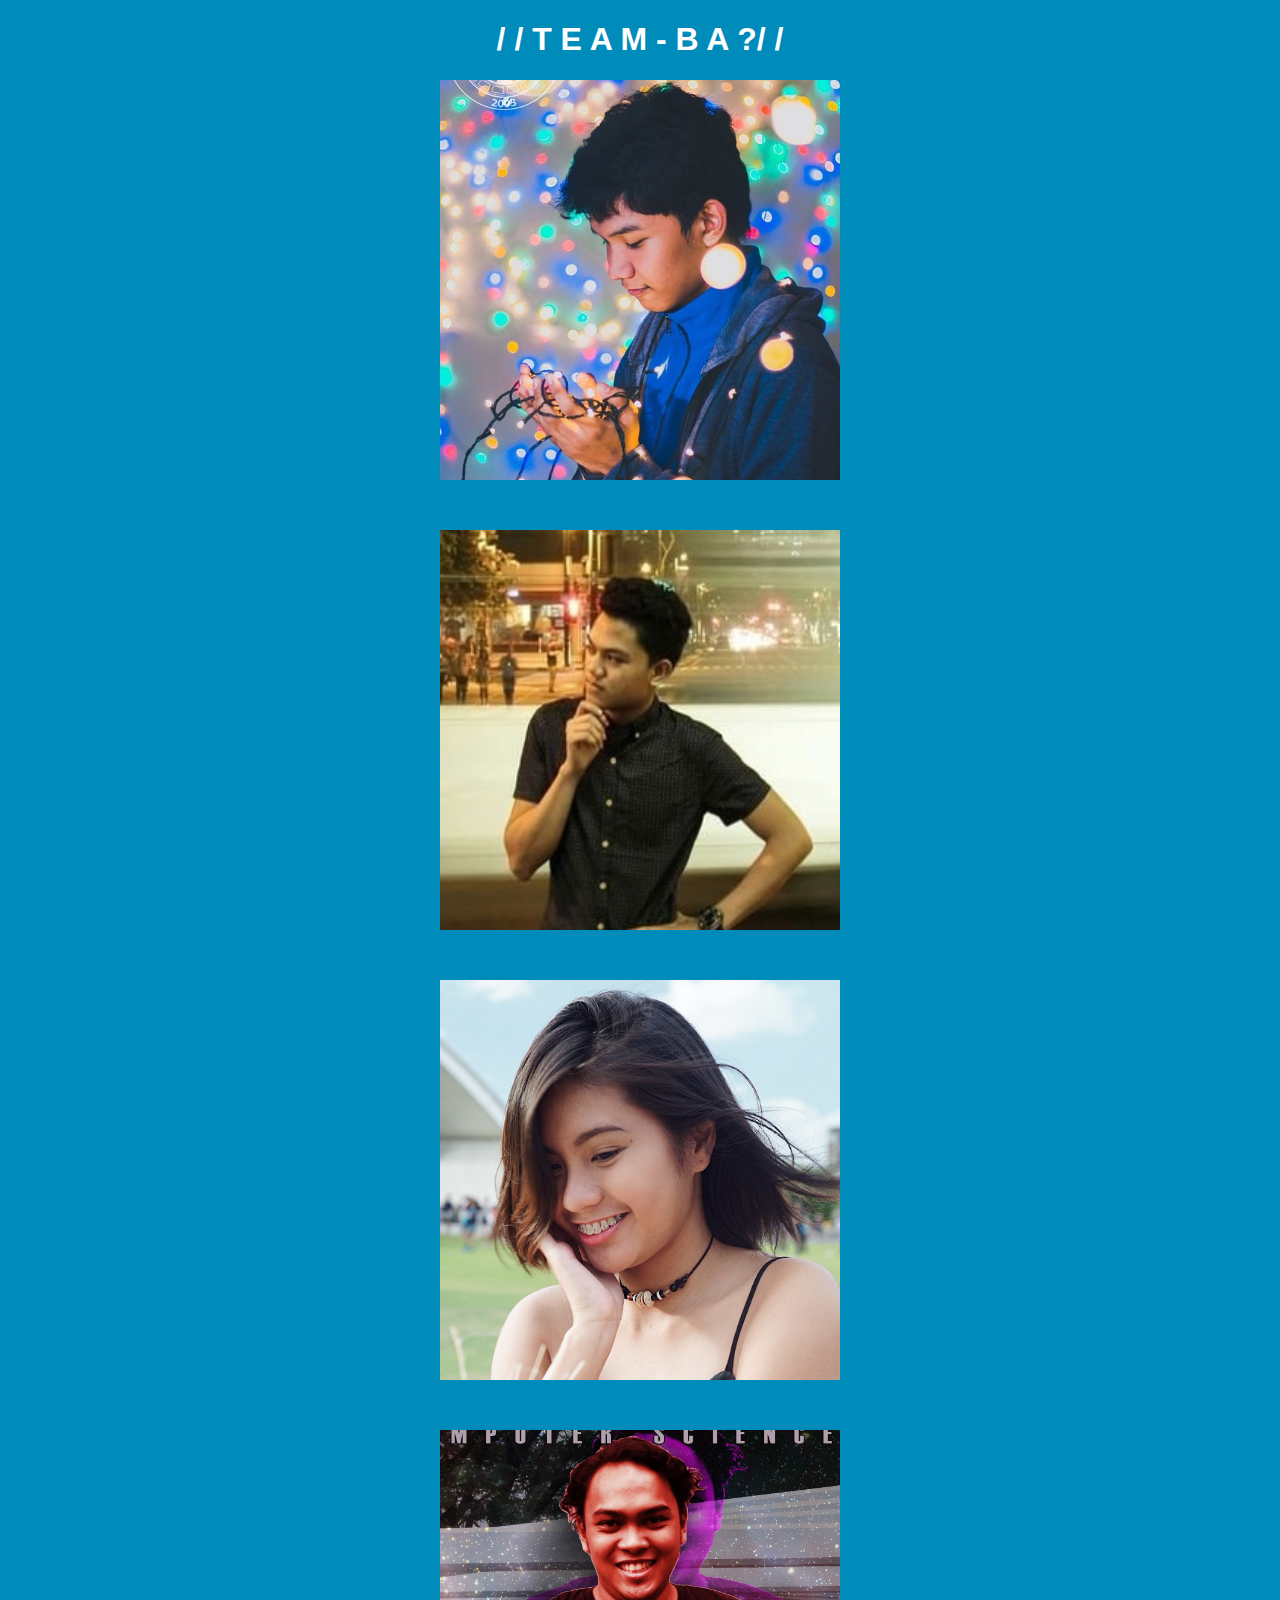
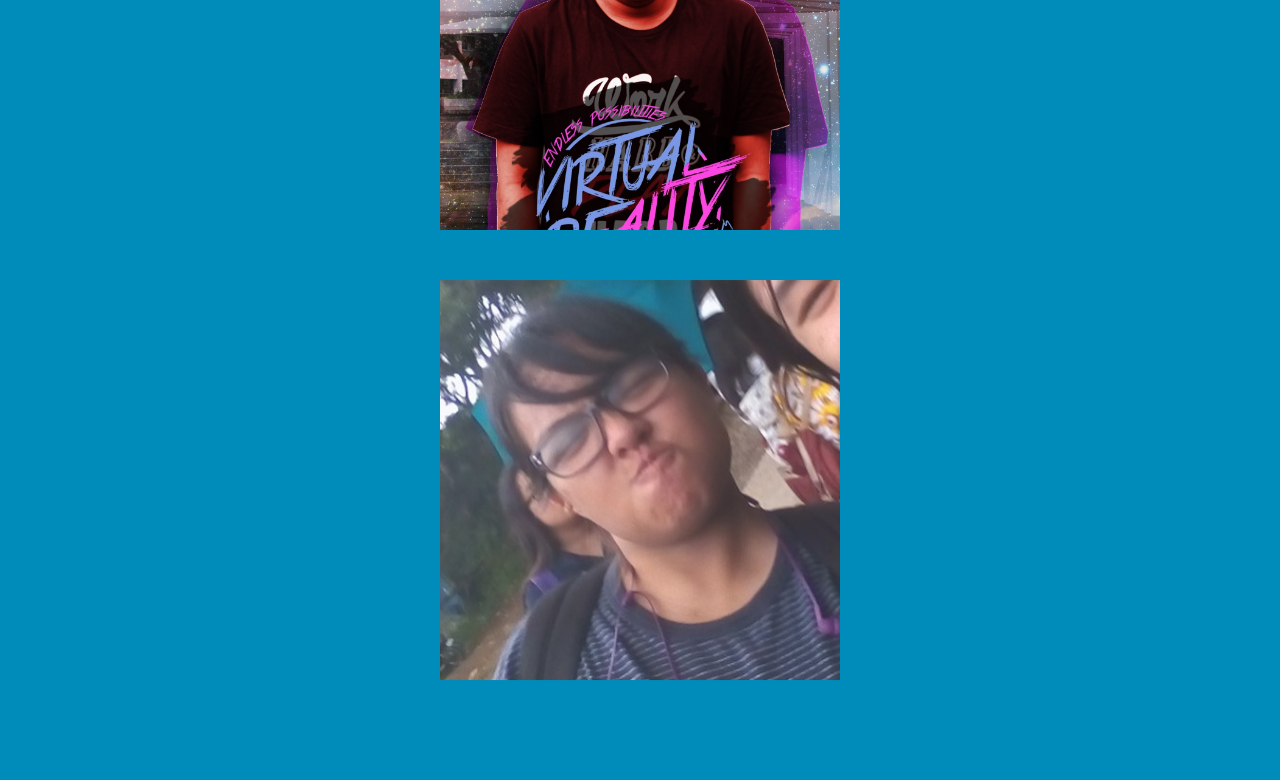
<file: index.html>
<!DOCTYPE html>
<html>

<head>
	<link rel="stylesheet" href="home.css">
	<title>
		Home
	</title>
</head>
<style>
.container1 {
    position: relative;
    width: 50%;
}

.image1 {
  opacity: 1;
  display: block;
  width: 400px;
  height: 400px;
  transition: .5s ease;
  backface-visibility: hidden;
  padding-bottom: 50px;
}

.middle1 {
  transition: .5s ease;
  opacity: 0;
  position: absolute;
  top: 50%;
  left: 50%;
  transform: translate(-50%, -50%);
  -ms-transform: translate(-50%, -50%)
}

.container1:hover .image1 {
  opacity: 0.3;
}

.container1:hover .middle1 {
  opacity: 1;
}

.text1 {
  background-color: #4CAF50;
  color: white;
  font-size: 16px;
  padding: 16px 32px;
}
.container2 {
    position: relative;
    width: 50%;
}

.image2 {
  opacity: 1;
  display: block;
  width: 400px;
  height: 400px;
  transition: .5s ease;
  backface-visibility: hidden;
  padding-bottom: 50px;
}

.middle2 {
  transition: .5s ease;
  opacity: 0;
  position: absolute;
  top: 50%;
  left: 50%;
  transform: translate(-50%, -50%);
  -ms-transform: translate(-50%, -50%)
}

.container2:hover .image2 {
  opacity: 0.3;
}

.container2:hover .middle2 {
  opacity: 1;
}

.text2 {
  background-color: #4CAF50;
  color: white;
  font-size: 16px;
  padding: 16px 32px;
}

.container3 {
    position: relative;
    width: 50%;
}

.image3 {
  opacity: 1;
  display: block;
  width: 400px;
  height: 400px;
  transition: .5s ease;
  backface-visibility: hidden;
  padding-bottom: 50px;
}

.middle3 {
  transition: .5s ease;
  opacity: 0;
  position: absolute;
  top: 50%;
  left: 50%;
  transform: translate(-50%, -50%);
  -ms-transform: translate(-50%, -50%)
}

.container3:hover .image3 {
  opacity: 0.3;
}

.container3:hover .middle3 {
  opacity: 1;
}

.text3 {
  background-color: #4CAF50;
  color: white;
  font-size: 16px;
  padding: 16px 32px;
}

.container4 {
    position: relative;
    width: 50%;
}

.image4 {
  opacity: 1;
  display: block;
  width: 400px;
  height: 400px;
  transition: .5s ease;
  backface-visibility: hidden;
  padding-bottom: 50px;
}

.middle4 {
  transition: .5s ease;
  opacity: 0;
  position: absolute;
  top: 50%;
  left: 50%;
  transform: translate(-50%, -50%);
  -ms-transform: translate(-50%, -50%)
}

.container4:hover .image4 {
  opacity: 0.3;
}

.container4:hover .middle4 {
  opacity: 1;
}

.text4 {
  background-color: #4CAF50;
  color: white;
  font-size: 16px;
  padding: 16px 32px;
}


.container5 {
    position: relative;
    width: 50%;
}

.image5 {
  opacity: 1;
  display: block;
  width: 400px;
  height: 400px;
  transition: .5s ease;
  backface-visibility: hidden;
  padding-bottom: 50px;
}

.middle5 {
  transition: .5s ease;
  opacity: 0;
  position: absolute;
  top: 50%;
  left: 50%;
  transform: translate(-50%, -50%);
  -ms-transform: translate(-50%, -50%)
}

.container5:hover .image5 {
  opacity: 0.3;
}

.container5:hover .middle5 {
  opacity: 1;
}

.text5 {
  background-color: #4CAF50;
  color: white;
  font-size: 16px;
  padding: 16px 32px;
}

</style>



<body class= "body">
	<center>
		<h1 style="color:white; font-family: Verdana, Geneva, sans-serif;>">/ / T E A M - B A ?/ /</h1>
		
		<div class="container1">
		  <a href="fernandez/index.html"><img src="fernandez.jpg" alt="picture1" class="image1"></a>
  		  <div class="middle1">
    		<div class="text1">JY Fernandez</div>
  		  </div>
  	</div>
		  
		<div class="container2">
		 <a href="Saulo/index.html"><img src="saulo.jpg" alt="picture2" class="image2"></a>
  		  <div class="middle2">
    		<div class="text2">Marc Saulo</div>
  		  </div>
  	</div>
    <div class="container3">
     <a href="tisha/index.html"><img src="tisha.jpg" alt="picture3" class="image3"></a>
        <div class="middle3">
        <div class="text3">Tisha Ordona</div>
        </div>
    </div>
    <div class="container4">
      <a href="SOLOMON/index.html">
     <img src="Kapao.jpg" alt="picture4" class="image4">
        <div class="middle4">
        <div class="text4">kapao Solomon</div>
        </div>
    </div> 
	   <div class="container5">
		   <a href="ruz/index.html"><img src="meep.jpg" alt="picture5" class="image5"></a>
        <div class="middle5">
        <div class="text5">Julyan Ruz</div>
        </div>
    </div> 
  	</div>
		<p style="color:white; font-family: Verdana, Geneva, sans-serif;>  line-height: 150%;">	
			<br>
			
		</p>
	</center>
</body>
</html>
</file>
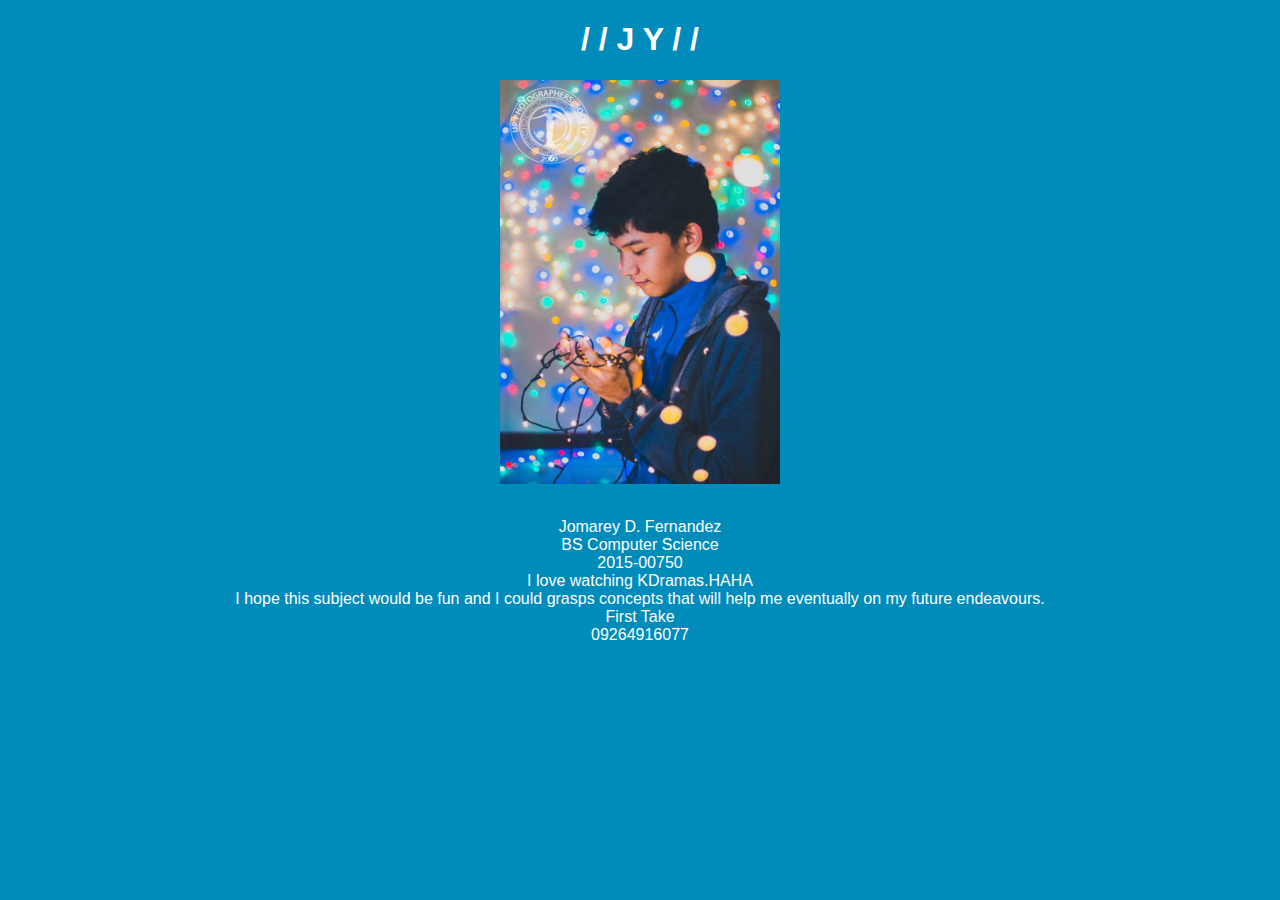
<file: fernandez/index.html>
<!DOCTYPE html>
<html>

<head>
	<link rel="stylesheet" href="fernandez0.css">
	<title>
		About
	</title>
</head>

<body class= "body">
	<center>
		<h1 style="color:white; font-family: Verdana, Geneva, sans-serif;>">/ / J Y / /</h1>
		
		<div class="container">
		  <img src="fernandez0.jpg" alt="picture" class="image">
  		  <div class="overlay">
    	  	<div class="text">Annyeong! I'm JY Fernandez</div>
  		  </div>
		</div>
		<p style="color:white; font-family: Verdana, Geneva, sans-serif;>  line-height: 150%;">	
			<br>
			Jomarey D. Fernandez <br>
			BS Computer Science <br>
			2015-00750 <br>
			I love watching KDramas.HAHA<br>
			I hope this subject would be fun and I could grasps concepts that will help me eventually on my future endeavours.<br>
			First Take<br>
			09264916077<br>
		</p>
	</center>
</body>
</html>
</file>
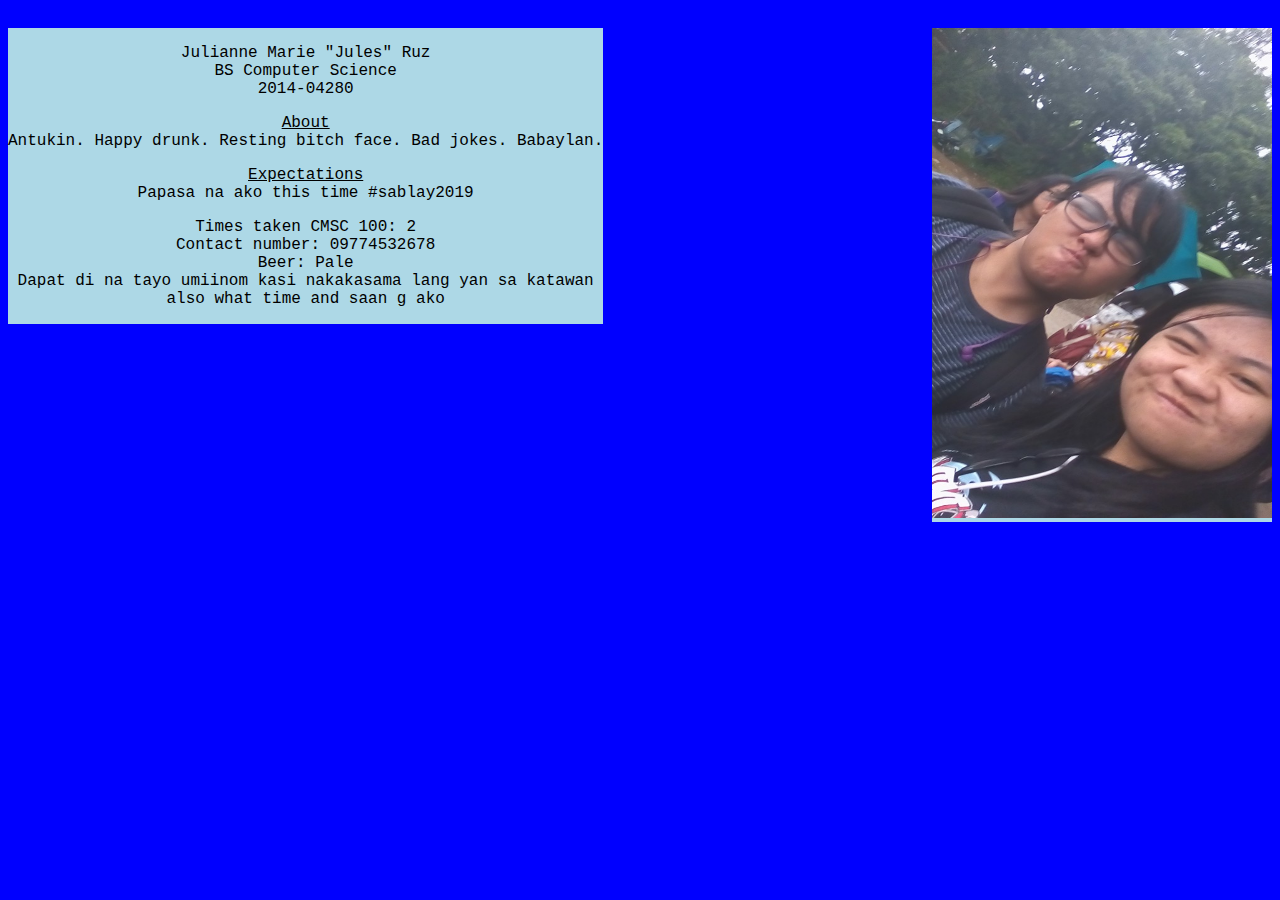
<file: ruz/index.html>
<!DOCTYPE html>
<html>
<head>
	<link rel="stylesheet" href="index.css">
	<title>Profile Page</title>
</head>
<body>
	<!--<div class="main"> -->
		<div class="info">
			<p class="basic">
				Julianne Marie "Jules" Ruz<br>
				BS Computer Science<br>
				2014-04280<br>
			</p>
			<p class="about">
				<u>About</u><br>
				Antukin. Happy drunk. Resting bitch face. Bad jokes. Babaylan.
			</p>
			<p class="expectations">
				<u>Expectations</u><br>
				Papasa na ako this time #sablay2019
			</p>
			<p class="details">
				Times taken CMSC 100: 2<br>
				Contact number: 09774532678<br>
				Beer: Pale<br>

				Dapat di na tayo umiinom kasi nakakasama lang yan sa katawan<br>
				also what time and saan g ako
			</p>
		</div>
		<div class="peys">
			<img src="meep.jpg" href= "" alt="peys" style="width:340px;height:490px">
		</div>
	<!-- </div> -->
</body>
</html>
</file>
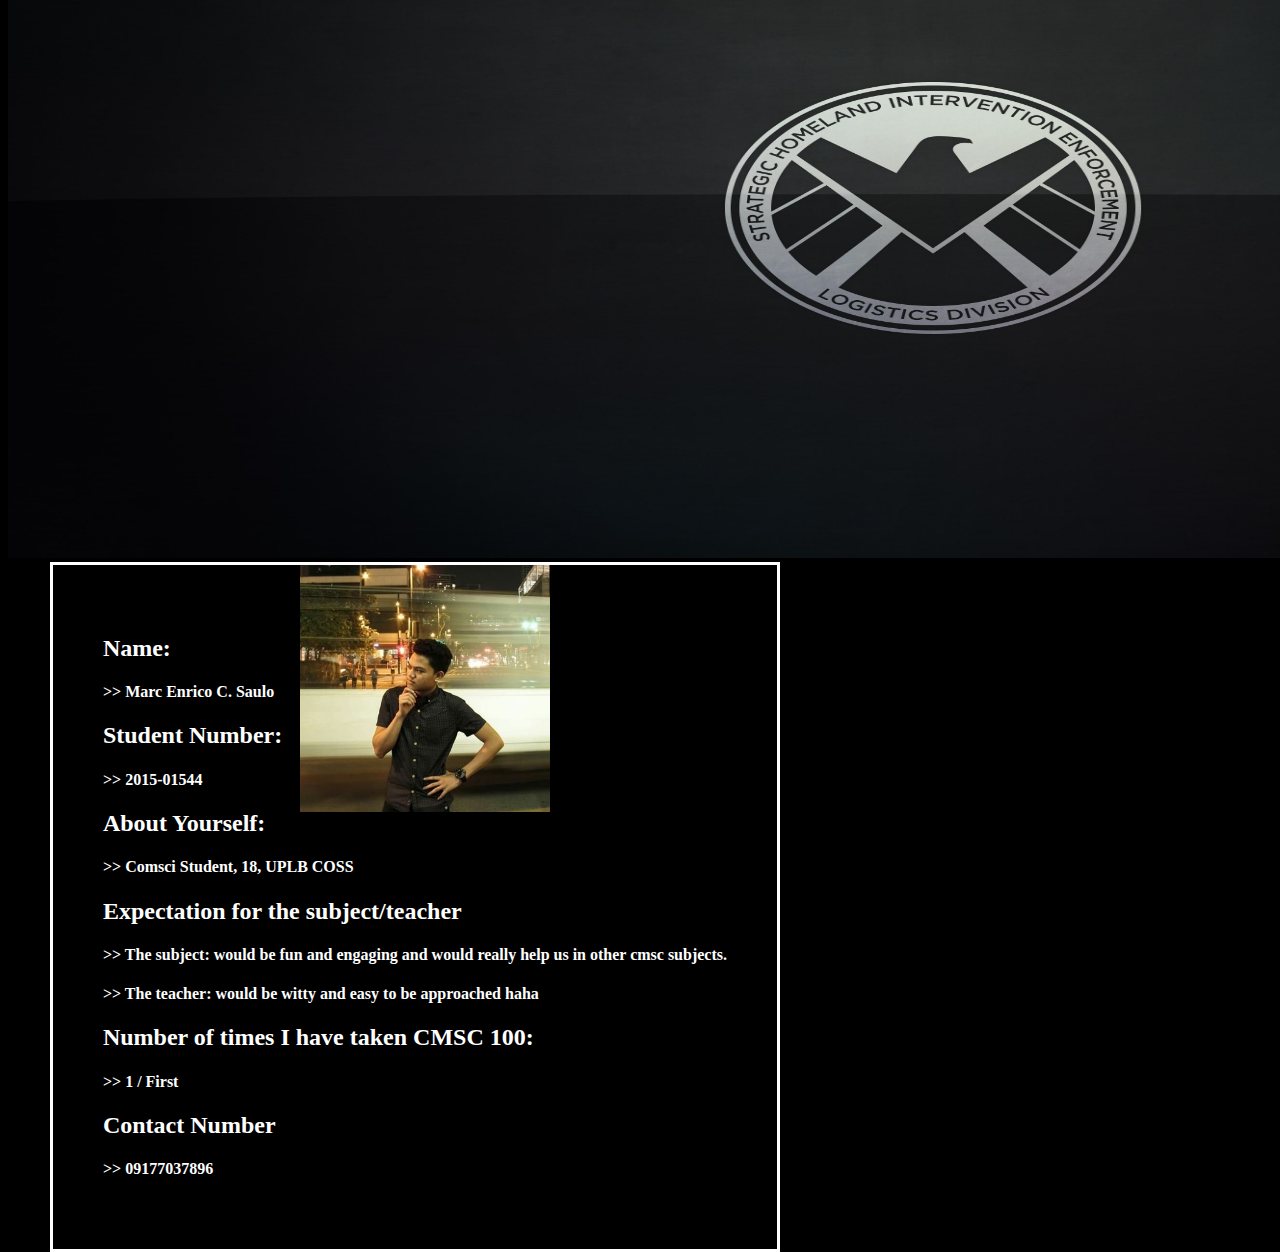
<file: Saulo/index.html>
<!DOCTYPE html>
<html>
<head>
      <link rel="stylesheet" href="Saulo.css">
</head>
<title> Profile Page </title>
<body>
     <!--  <ul>
            <li><a href="">HOME</a></li>
            <li><a href="">STUFF</a></li>
      </ul> -->
      <div class = "shield">
      <img src="shield.jpg" alt="SHIELD" style="width:1850px;height:700px;">
      </div>
      <div class = "left">
      <img src="SAULO.jpg" alt="saulo" style="width:250px;height:250px;">
      </div>
      <div class = "right">
      <h2>Name:</h1>
      <h4>  >> Marc Enrico C. Saulo</h4> 

      <h2>Student Number:</h1>
      <h4>  >> 2015-01544</h4>

      <h2>About Yourself:</h1>
      <h4>  >> Comsci Student, 18, UPLB COSS</h4>

      <h2>Expectation for the subject/teacher</h1>
      <h4>  >> The subject: would be fun and engaging and would really help us in other cmsc subjects.</h4>
      <h4>  >> The teacher: would be witty and easy to be approached haha</h4>

      <h2>Number of times I have taken CMSC 100:</h1>
      <h4>  >> 1 / First</h4>

      <h2>Contact Number</h2>
      <h4>  >> 09177037896</h4>
      </div>
</body>
</html>
</file>
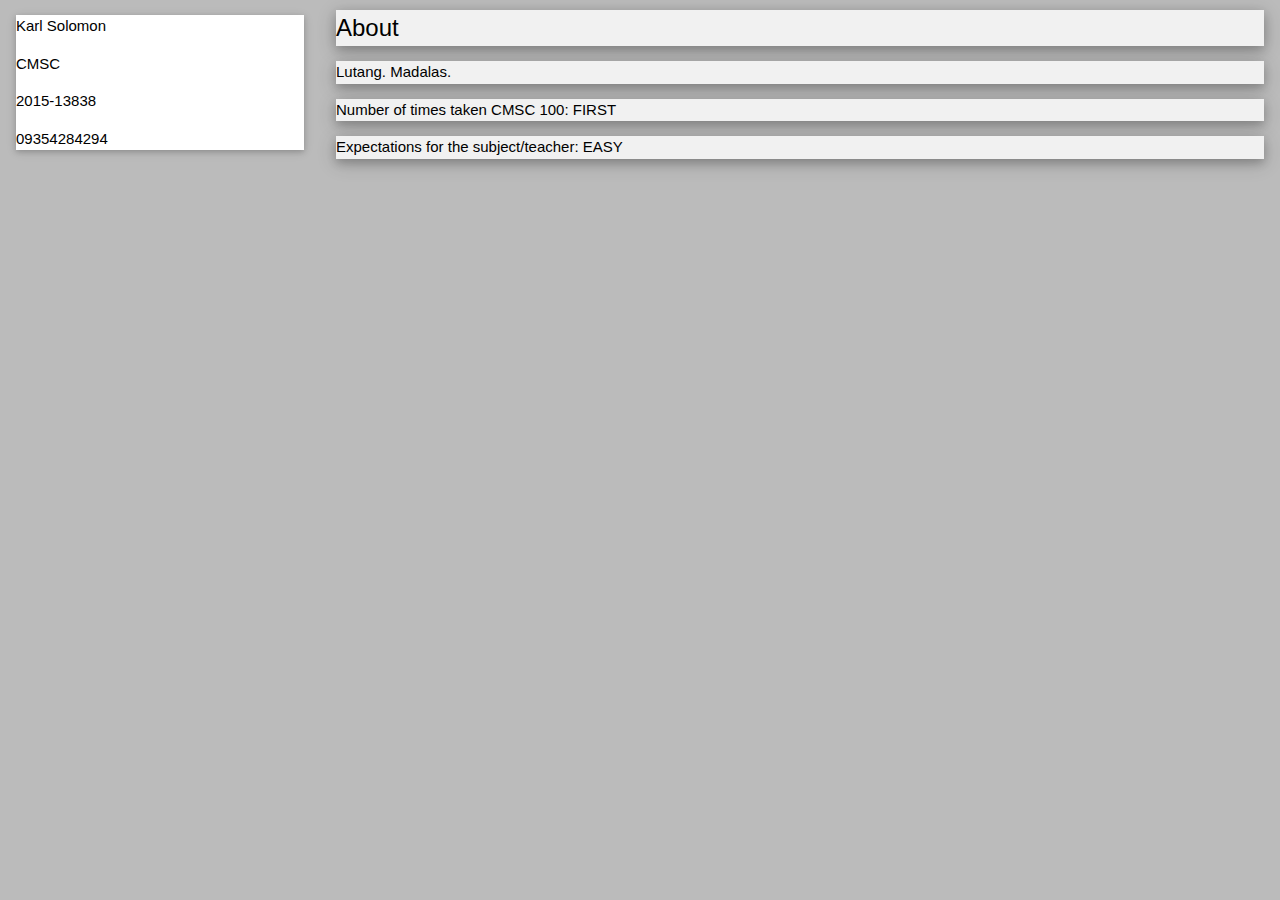
<file: SOLOMON/index.html>
<html>
<head>
	<link rel = "stylesheet" href="w3.css">
	<title>Profile Page</title>
</head>

<body class="w3-grey">

<div class="w3-quarter w3-container">
	<div class="w3-card-2 w3-white">
	<p>Karl Solomon</h2>
	<p>CMSC</p>
	<p>2015-13838</p>
	<p>09354284294</p>
	</div>
</div>

<div class="w3-container w3-threequarter">
	<div class="w3-card-4 w3-light-grey">
		<h3 class="w3-margin-right">About</h3>
	</div>
	<!-- <hr> -->
	<div class="w3-card-4 w3-light-grey">
	<p>Lutang. Madalas.</p>
	</div>

	<div class="w3-card-4 w3-light-grey">
		<p>Number of times taken CMSC 100: FIRST</p>
	</div>

	<div class="w3-card-4 w3-light-grey">
		<p>Expectations for the subject/teacher: EASY</p>
	</div>
</div>
</body>
</html>
</file>
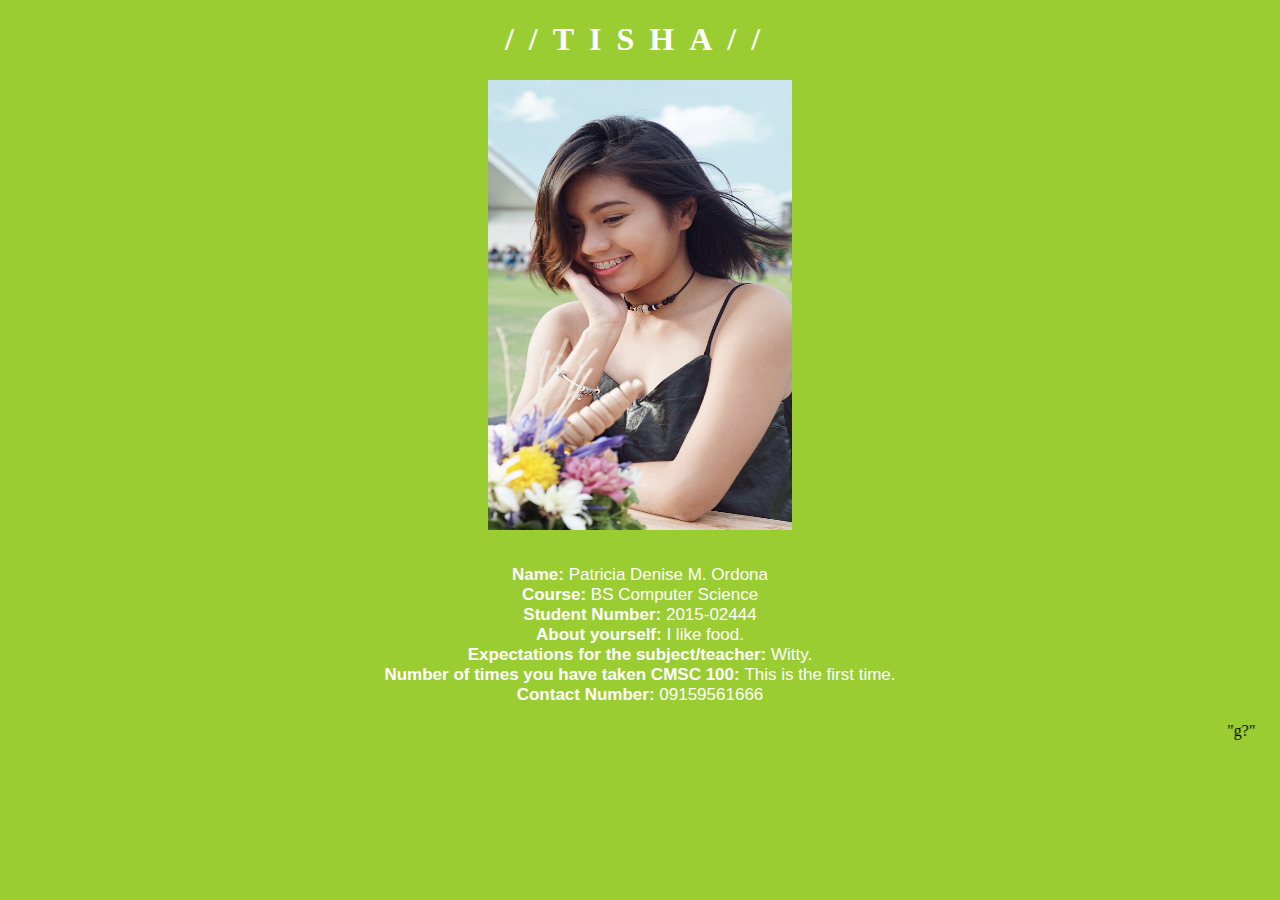
<file: tisha/index.html>
<!DOCTYPE html>
<html>
<head>
	<title> About </title>
	<link rel="stylesheet" type="text/css" href="tisha.css">

</head>
<body>
<h1>//TISHA//</h1>
<img src="tisha.jpg" alt="Tisha" style="width:304px;height:450px;"><br/>
<p>
<b>Name: </b> Patricia Denise M. Ordona<br/>
<b>Course: </b> BS Computer Science<br/>
<b>Student Number: </b> 2015-02444<br/>
<b>About yourself: </b> I like food.<br/>
<b>Expectations for the subject/teacher: </b> Witty.<br/>
<b>Number of times you have taken CMSC 100: </b> This is the first time.<br/>
<b>Contact Number: </b> 09159561666<br/>
</p>
<marquee>"g?"</marquee>
</body>
</html>
</file>
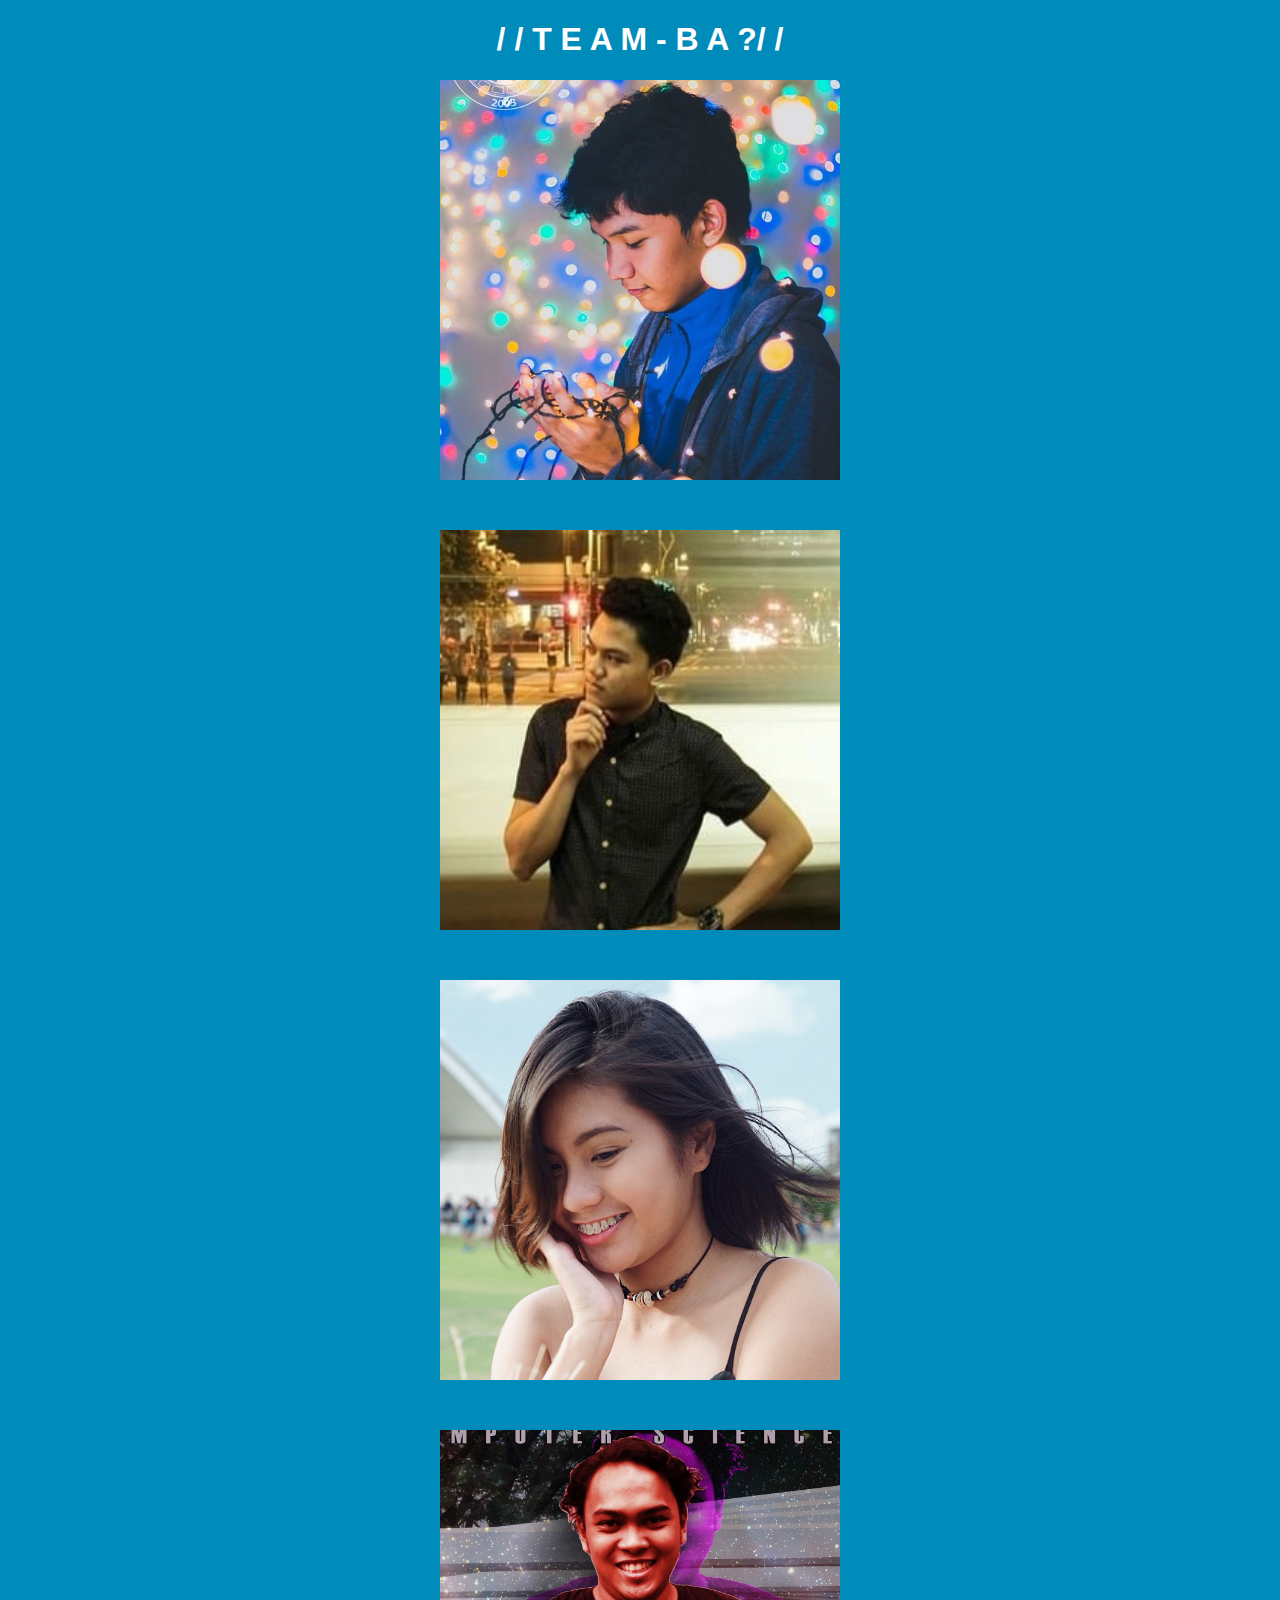
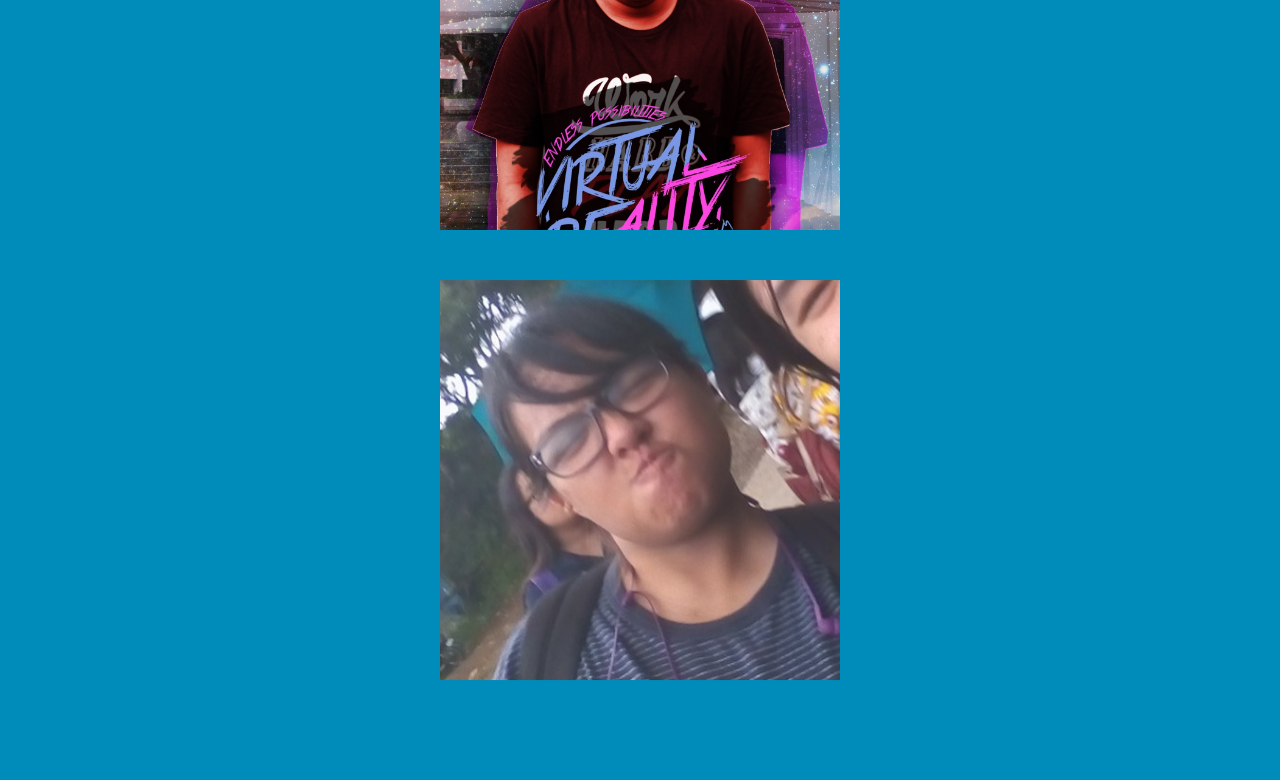
<file: home.html>
<!DOCTYPE html>
<html>

<head>
	<link rel="stylesheet" href="home.css">
	<title>
		Home
	</title>
</head>
<style>
.container1 {
    position: relative;
    width: 50%;
}

.image1 {
  opacity: 1;
  display: block;
  width: 400px;
  height: 400px;
  transition: .5s ease;
  backface-visibility: hidden;
  padding-bottom: 50px;
}

.middle1 {
  transition: .5s ease;
  opacity: 0;
  position: absolute;
  top: 50%;
  left: 50%;
  transform: translate(-50%, -50%);
  -ms-transform: translate(-50%, -50%)
}

.container1:hover .image1 {
  opacity: 0.3;
}

.container1:hover .middle1 {
  opacity: 1;
}

.text1 {
  background-color: #4CAF50;
  color: white;
  font-size: 16px;
  padding: 16px 32px;
}
.container2 {
    position: relative;
    width: 50%;
}

.image2 {
  opacity: 1;
  display: block;
  width: 400px;
  height: 400px;
  transition: .5s ease;
  backface-visibility: hidden;
  padding-bottom: 50px;
}

.middle2 {
  transition: .5s ease;
  opacity: 0;
  position: absolute;
  top: 50%;
  left: 50%;
  transform: translate(-50%, -50%);
  -ms-transform: translate(-50%, -50%)
}

.container2:hover .image2 {
  opacity: 0.3;
}

.container2:hover .middle2 {
  opacity: 1;
}

.text2 {
  background-color: #4CAF50;
  color: white;
  font-size: 16px;
  padding: 16px 32px;
}

.container3 {
    position: relative;
    width: 50%;
}

.image3 {
  opacity: 1;
  display: block;
  width: 400px;
  height: 400px;
  transition: .5s ease;
  backface-visibility: hidden;
  padding-bottom: 50px;
}

.middle3 {
  transition: .5s ease;
  opacity: 0;
  position: absolute;
  top: 50%;
  left: 50%;
  transform: translate(-50%, -50%);
  -ms-transform: translate(-50%, -50%)
}

.container3:hover .image3 {
  opacity: 0.3;
}

.container3:hover .middle3 {
  opacity: 1;
}

.text3 {
  background-color: #4CAF50;
  color: white;
  font-size: 16px;
  padding: 16px 32px;
}

.container4 {
    position: relative;
    width: 50%;
}

.image4 {
  opacity: 1;
  display: block;
  width: 400px;
  height: 400px;
  transition: .5s ease;
  backface-visibility: hidden;
  padding-bottom: 50px;
}

.middle4 {
  transition: .5s ease;
  opacity: 0;
  position: absolute;
  top: 50%;
  left: 50%;
  transform: translate(-50%, -50%);
  -ms-transform: translate(-50%, -50%)
}

.container4:hover .image4 {
  opacity: 0.3;
}

.container4:hover .middle4 {
  opacity: 1;
}

.text4 {
  background-color: #4CAF50;
  color: white;
  font-size: 16px;
  padding: 16px 32px;
}


.container5 {
    position: relative;
    width: 50%;
}

.image5 {
  opacity: 1;
  display: block;
  width: 400px;
  height: 400px;
  transition: .5s ease;
  backface-visibility: hidden;
  padding-bottom: 50px;
}

.middle5 {
  transition: .5s ease;
  opacity: 0;
  position: absolute;
  top: 50%;
  left: 50%;
  transform: translate(-50%, -50%);
  -ms-transform: translate(-50%, -50%)
}

.container5:hover .image5 {
  opacity: 0.3;
}

.container5:hover .middle5 {
  opacity: 1;
}

.text5 {
  background-color: #4CAF50;
  color: white;
  font-size: 16px;
  padding: 16px 32px;
}

</style>



<body class= "body">
	<center>
		<h1 style="color:white; font-family: Verdana, Geneva, sans-serif;>">/ / T E A M - B A ?/ /</h1>
		
		<div class="container1">
		  <img src="fernandez.jpg" alt="picture1" class="image1">
  		  <div class="middle1">
    		<div class="text1">JY Fernandez</div>
  		  </div>
  	</div>
		  
		<div class="container2">
		 <img src="saulo.jpg" alt="picture2" class="image2">
  		  <div class="middle2">
    		<div class="text2">Marc Saulo</div>
  		  </div>
  	</div>
    <div class="container3">
     <img src="tisha.jpg" alt="picture3" class="image3">
        <div class="middle3">
        <div class="text3">Tisha Ordona</div>
        </div>
    </div>
    <div class="container4">
     <img src="Kapao.jpg" alt="picture4" class="image4">
        <div class="middle4">
        <div class="text4">kapao Solomon</div>
        </div>
    </div> 
	   <div class="container5">
     <img src="meep.jpg" alt="picture5" class="image5">
        <div class="middle5">
        <div class="text5">Julyan Ruz</div>
        </div>
    </div> 
  	</div>
		<p style="color:white; font-family: Verdana, Geneva, sans-serif;>  line-height: 150%;">	
			<br>
			
		</p>
	</center>
</body>
</html>
</file>
<file: home.css>
.body{
	background-color: #008CBA;"
	font-family: verdana;>
	color: white;
}
.content{
	font-family: verdana;>
	color: white;
}
.container {
  position: relative;
  width: 280px;
  height: 404px;
}

.image {
  display: block;
  width:280px;
  height:404px
}

.overlay {
  position: absolute;
  bottom: 0;
  left: 0;
  right: 0;
  background-color: white;
  overflow: hidden;
  width: 100%;
  height: 0;
  transition: .5s ease;

}

.container:hover .overlay {
  opacity: 60%;
  height: 100%;
}


.text {
  white-space: nowrap; 
  color: #008CBA;
  font-size: 20px;
  position: absolute;
  overflow: hidden;
  top: 50%;
  left: 50%;
  transform: translate(-50%, -50%);
  -ms-transform: translate(-50%, -50%);
}
</file>
<file: fernandez/fernandez0.css>
.body{
	background-color: #008CBA;"
	font-family: verdana;>
	color: white;
}
.content{
	font-family: verdana;>
	color: white;
}
.container {
  position: relative;
  width: 280px;
  height: 404px;
}

.image {
  display: block;
  width:280px;
  height:404px
}

.overlay {
  position: absolute;
  bottom: 0;
  left: 0;
  right: 0;
  background-color: white;
  overflow: hidden;
  width: 100%;
  height: 0;
  transition: .5s ease;

}

.container:hover .overlay {
  opacity: 60%;
  height: 100%;
}


.text {
  white-space: nowrap; 
  color: #008CBA;
  font-size: 20px;
  position: absolute;
  overflow: hidden;
  top: 50%;
  left: 50%;
  transform: translate(-50%, -50%);
  -ms-transform: translate(-50%, -50%);
}
</file>
<file: ruz/index.css>
body {
	background-color: blue;
}

div {
	background-color: lightblue;
	text-align: center;
}

div.main {
	height: 490px;
	width: 800px;
	margin: auto;
}

div.info {
	margin: 20px 0 20px 0;
	float: left;
}

div.peys {
	margin:20px 0 20px 0;
	float: right;
}

h4 {
	text-align: center;
	color: white;
}

p {
	font-family: "Courier New", serif;
}
</file>
<file: Saulo/Saulo.css>
body {
      background-color: black;
      color: white;
}

h1 {
      text-align: center;
}

.right {
      position: absolute;
      right: 500px;
      border-style: solid;
      border-color: white;
      padding-top: 50px;
      padding-right: 50px;
      padding-bottom: 50px;
      padding-left: 50px;
}

.left {
      position: absolute;
      left: 300px;
}

.shield img {
      width:1850px;
      height:700px;
      margin: -150px -150px 0 0;
}
/*ul {
      margin: 0;
      padding: 0;
      background-color: #333;
      width: 1850px;
}

li {
      float: left;
      list-style-type: none;
}*/
</file>
<file: tisha/tisha.css>
body{
	background-color: #9ACD32;
}
h1 {
	color: white;
	letter-spacing: 15px;
	text-align: center;
}
p{
	color: white;
	font-family: helvetica;
	font-size: 17px;
	text-align: center;
}
img{
	display: block;
	margin: auto;
	width 40%;
}
</file>
